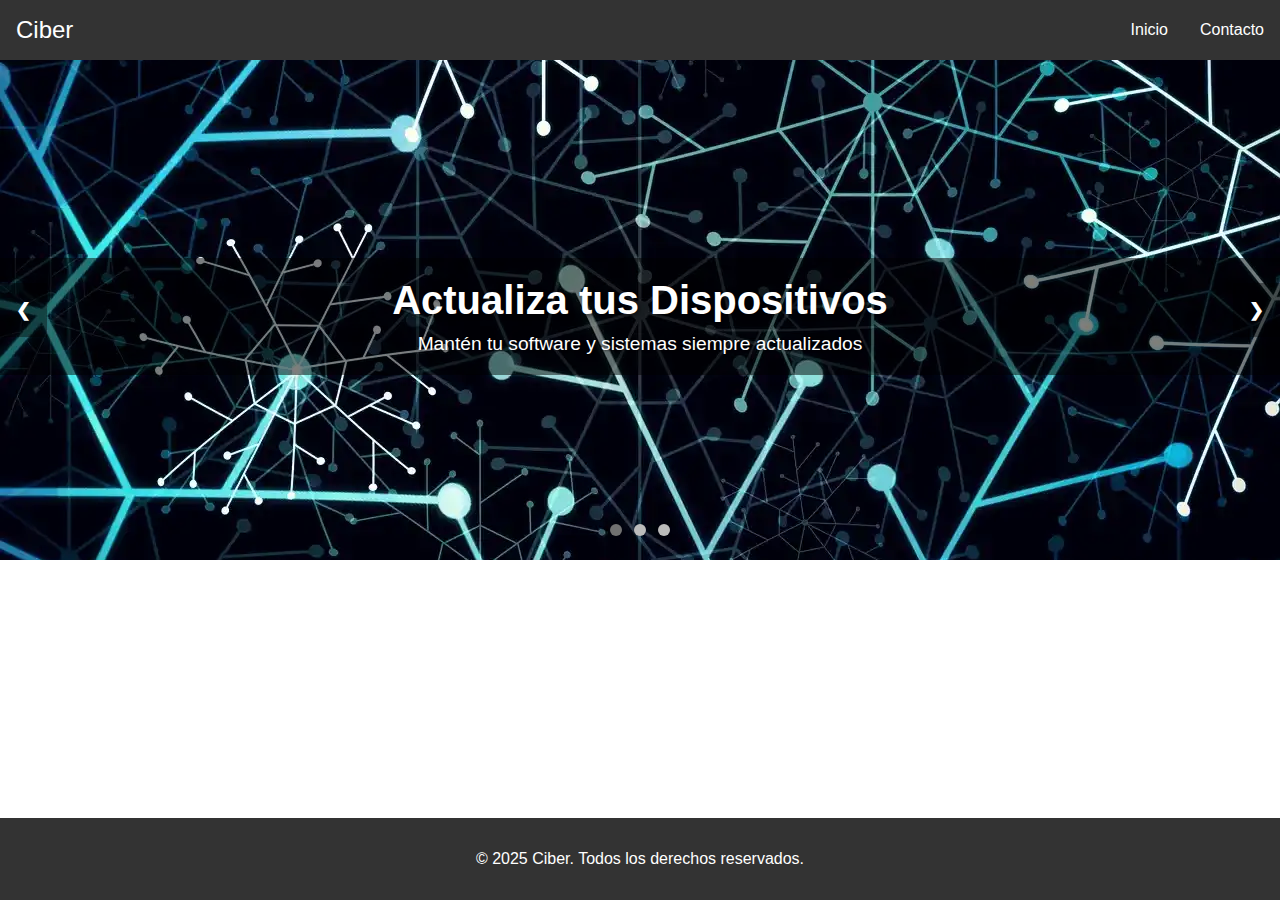
<file: index.html>
<!DOCTYPE html>
<html lang="en">
<head>
    <meta charset="UTF-8">
    <meta name="viewport" content="width=device-width, initial-scale=1.0">
    <meta name="description" content="Ciber es una página sobre consejos de ciberseguridad">
    <link rel="stylesheet" href="./src/styles/styles.css">
    <link rel="stylesheet" href="./src/styles/slider.css">
    <title>Ciber</title>
</head>
<body>
    <header>
        <nav class="navbar">
            <div class="logo">
                <a href="/">Ciber</a>
            </div>
            <ul class="nav-menu">
                <li><a href="#">Inicio</a></li>
                <li><a href="#">Contacto</a></li>
            </ul>
            <div class="hamburger">
                <span class="bar"></span>
                <span class="bar"></span>
                <span class="bar"></span>
            </div>
        </nav>
    </header>
    <main class="main-content">
        <section class="slider-container">
            <div class="slider">
                <div class="slide slideAnimation">
                    <img src="./src/images/cibersec-1.webp" alt="Imagen ciberseguridad1">
                    <div class="slide-content">
                        <h2>Actualiza tus Dispositivos</h2>
                        <p>Mantén tu software y sistemas siempre actualizados</p>  
                    </div>
                </div>
                <div class="slide slideAnimation">
                    <img src="./src/images/cibersec-2.webp" alt="Imagen ciberseguridad2">
                    <div class="slide-content">
                        <h2>Protege tus Contraseñas</h2>
                        <p>Usa contraseñas fuertes y diferentes para cada cuenta</p>
                    </div>
                </div>
                <div class="slide slideAnimation">
                    <img src="./src/images/cibersec-3.webp" alt="Imagen ciberseguridad3">
                    <div class="slide-content">
                        <h2>Cuidado con el Phishing</h2>
                        <p>Aprende a identificar correos y mensajes sospechosos</p>               
                    </div>
                </div>
                
                <!-- Botones de navegación -->
                <button class="prev" onclick="changeSlide(-1)">&#10094;</button>
                <button class="next" onclick="changeSlide(1)">&#10095;</button>
                
                <!-- Indicadores -->
                <div class="dots">
                    <span class="dot" onclick="currentSlide(1)"></span>
                    <span class="dot" onclick="currentSlide(2)"></span>
                    <span class="dot" onclick="currentSlide(3)"></span>
                </div>
            </div>
        </section>
    </main>
    <footer class="footer">

        <div class="footer-bottom">
            <p>&copy; 2025 Ciber. Todos los derechos reservados.</p>
        </div>
    </footer>
</body>
<script src="./src/js/script.js"></script>
</html>
</file>
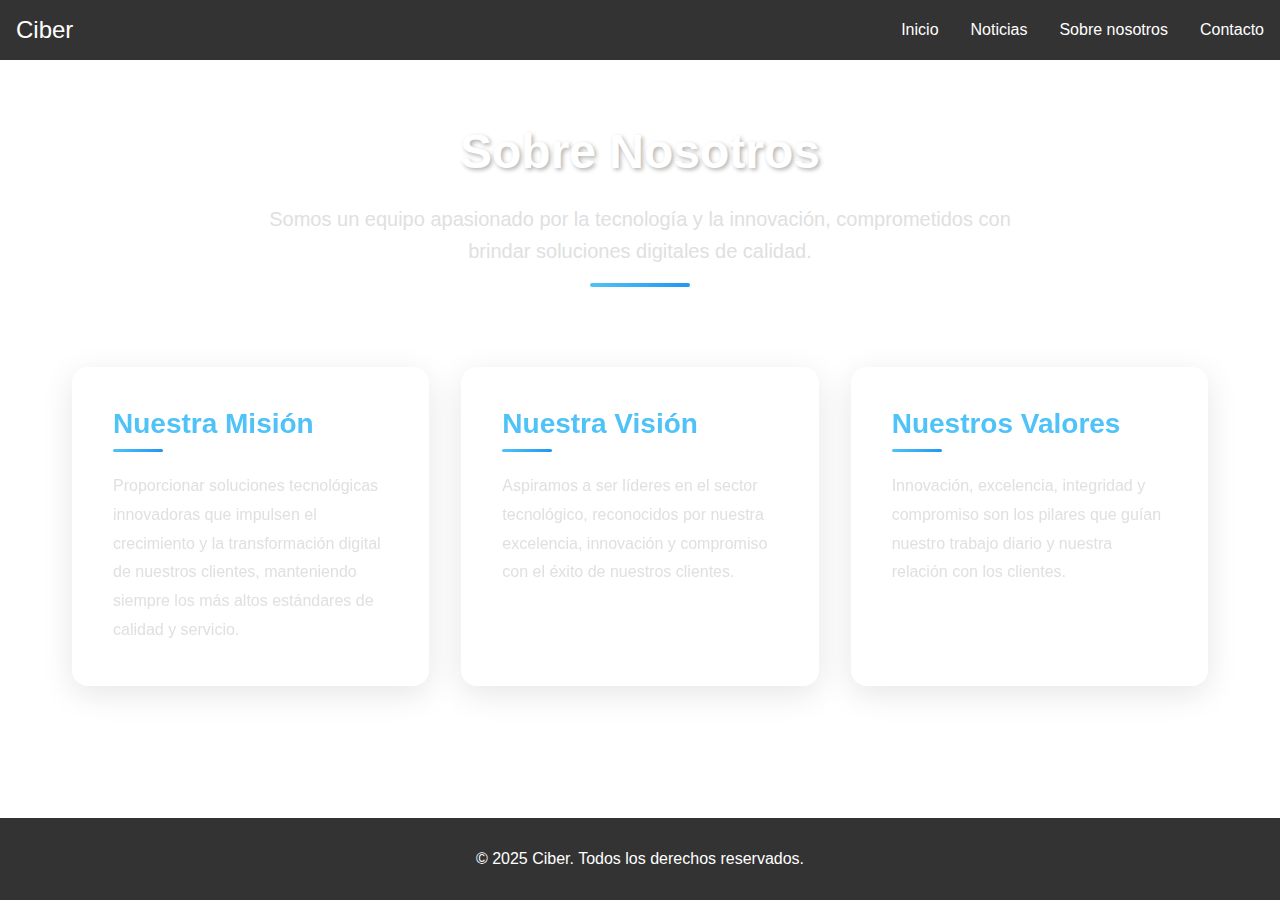
<file: src/pages/about-us.html>
<!DOCTYPE html>
<html lang="en">
<head>
    <meta charset="UTF-8">
    <meta name="viewport" content="width=device-width, initial-scale=1.0">
    <link rel="stylesheet" href="../styles/styles.css">
    <link rel="stylesheet" href="../styles/about-us.css">
    <title>Sobre nosotros - Ciber</title>
</head>
<body>
    <header>
        <nav class="navbar">
            <div class="logo">
                <a href="../../index.html">Ciber</a>
            </div>
            <ul class="nav-menu">
                <li><a href="../../index.html">Inicio</a></li>
                <li><a href="news.html">Noticias</a></li>
                <li class="nav-item-active"><a href="about-us.html">Sobre nosotros</a></li>
                <li><a href="contact.html">Contacto</a></li>
            </ul>
            <div class="hamburger">
                <span class="bar"></span>
                <span class="bar"></span>
                <span class="bar"></span>
            </div>
        </nav>
    </header>
    <main class="main-content">
        <section class="about-us-container">
            <div class="about-header">
                <h1>Sobre Nosotros</h1>
                <p>Somos un equipo apasionado por la tecnología y la innovación, comprometidos con brindar soluciones digitales de calidad.</p>
            </div>
            
            <div class="about-content">
                <div class="about-card">
                    <h2>Nuestra Misión</h2>
                    <p>Proporcionar soluciones tecnológicas innovadoras que impulsen el crecimiento y la transformación digital de nuestros clientes, manteniendo siempre los más altos estándares de calidad y servicio.</p>
                </div>
                
                <div class="about-card">
                    <h2>Nuestra Visión</h2>
                    <p>Aspiramos a ser líderes en el sector tecnológico, reconocidos por nuestra excelencia, innovación y compromiso con el éxito de nuestros clientes.</p>
                </div>
                
                <div class="about-card">
                    <h2>Nuestros Valores</h2>
                    <p>Innovación, excelencia, integridad y compromiso son los pilares que guían nuestro trabajo diario y nuestra relación con los clientes.</p>
                </div>
            </div>

        </section>
    </main>
    <footer class="footer">
        <div class="footer-bottom">
            <p>&copy; 2025 Ciber. Todos los derechos reservados.</p>
        </div>
    </footer>
    <script src="../js/script.js"></script>
</body>
</html>
</file>
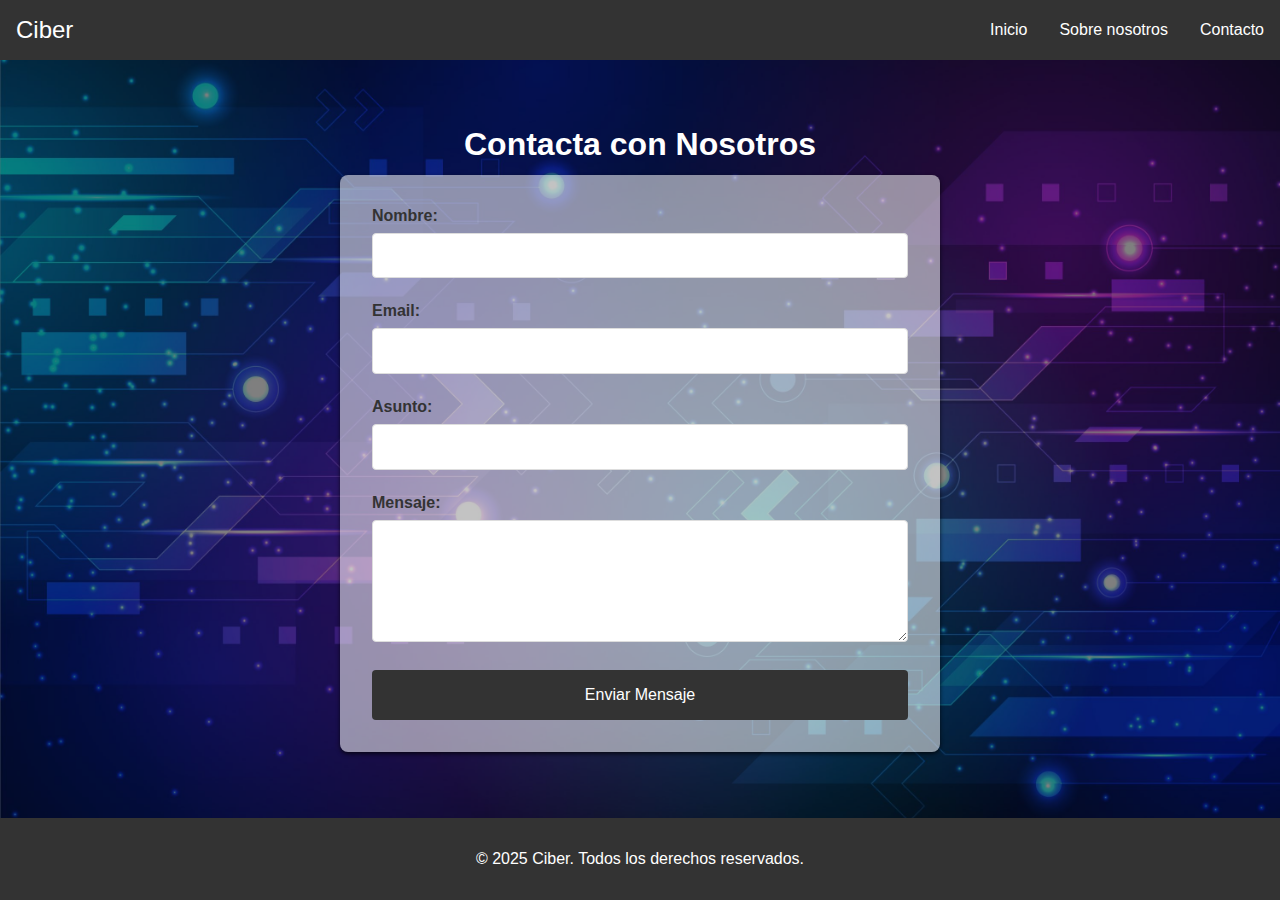
<file: src/pages/contact.html>
<!DOCTYPE html>
<html lang="en">
<head>
    <meta charset="UTF-8">
    <meta name="viewport" content="width=device-width, initial-scale=1.0">
    <link rel="stylesheet" href="../styles/styles.css">
    <link rel="stylesheet" href="../styles/contact.css">
    <title>Contacto - Ciber</title>
</head>
<body>
    <header>
        <nav class="navbar">
            <div class="logo">
                <a href="../../index.html">Ciber</a>
            </div>
            <ul class="nav-menu">
                <li><a href="../../index.html">Inicio</a></li>
                <li><a href="about-us.html">Sobre nosotros</a></li>
                <li class="nav-item-active"><a href="contact.html">Contacto</a></li>
            </ul>
            <div class="hamburger">
                <span class="bar"></span>
                <span class="bar"></span>
                <span class="bar"></span>
            </div>
        </nav>
    </header>
    <main class="main-content">
        <section class="contact-container">
            <h1>Contacta con Nosotros</h1>
            <form id="contactForm" class="contact-form">
                <div class="form-group">
                    <label for="name">Nombre:</label>
                    <input type="text" id="name" name="name">
                </div>
                <div class="form-group">
                    <label for="email">Email:</label>
                    <input type="email" id="email" name="email">
                </div>
                <div class="form-group">
                    <label for="subject">Asunto:</label>
                    <input type="text" id="subject" name="subject">
                </div>
                <div class="form-group">
                    <label for="message">Mensaje:</label>
                    <textarea id="message" name="message" rows="5"></textarea>
                </div>
                <button type="submit" class="submit-btn">Enviar Mensaje</button>
            </form>
            <div id="successMessage" class="success-message" style="display: none;">
                ¡Mensaje enviado con éxito!
            </div>
        </section>
    </main>
    <footer class="footer">
        <div class="footer-bottom">
            <p>&copy; 2025 Ciber. Todos los derechos reservados.</p>
        </div>
    </footer>
    <script src="../js/script.js"></script>
    <script src="../js/contact.js"></script>
</body>
</html>
</file>
<file: src/styles/slider.css>
/* Estilos del Slider/Carrusel */
.slider {
    position: relative;
    max-width: 100%;
    height: 500px;
    margin: auto;
    overflow: hidden;
}

.slide {
    display: none;
    width: 100%;
    height: 100%;
    position: relative;
}

.slide img {
    width: 100%;
    height: 100%;
    object-fit: cover;
}

/* Botones prev/next */
.prev, .next {
    cursor: pointer;
    position: absolute;
    top: 50%;
    transform: translateY(-50%);
    width: auto;
    padding: 16px;
    color: #ffffff;
    font-weight: bold;
    font-size: 18px;
    transition: 0.6s ease;
    border: none;
    background-color: #00000066;
    user-select: none;
}

.next {
    right: 0;
}

.prev {
    left: 0;
}

.prev:hover, .next:hover {
    background-color: rgba(0,0,0,0.8);
}

/* Indicadores (puntos que indican que imagen se muestra */
.dots {
    position: absolute;
    bottom: 20px;
    width: 100%;
    text-align: center;
}

.dot {
    cursor: pointer;
    height: 12px;
    width: 12px;
    margin: 0 4px;
    background-color: #bbb;
    border-radius: 50%;
    display: inline-block;
    transition: background-color 0.6s ease;
}

.active-dot, .dot:hover {
    background-color: #717171;
}

/* Animación */
.slideAnimation {
    animation-name: sliderFade;
    animation-duration: 1.5s;
}

@keyframes sliderFade {
    from {opacity: .4} 
    to {opacity: 1}
}

.slide-content {
    position: absolute;
    bottom: 37%;
    left: 0;
    right: 0;
    text-align: center;
    color: white;
    padding: 20px;
    background: rgba(0, 0, 0, 0.5);
}

.slide-content h2 {
    font-size: 2.5em;
    margin-bottom: 10px;
    text-shadow: 2px 2px 4px rgba(0, 0, 0, 0.5);
}

.slide-content p {
    font-size: 1.2em;
    text-shadow: 1px 1px 2px rgba(0, 0, 0, 0.5);
}

@media (max-width: 768px) {
    .slider {
        height: 260px;
    }
    
    .prev, .next {
        padding: 8px;
        font-size: 14px;
    }

    .slide-content h2 {
        font-size: 1.5em;
    }

    .slide-content p {
        font-size: 1em;
    }

    .slide-content {
        bottom: 30%;
    }
}
</file>
<file: src/styles/about-us.css>
.main-content-about-us {
    color: #ffffff;
    position: relative;
}


/* Contenedor principal de la sección sobre nosotros */
.about-us-container {
    padding: 64px 32px;
    max-width: 1200px;
    margin: 0 auto;
    position: relative;
    z-index: 1;
}

/* Estilos del encabezado */
.about-header {
    text-align: center;
    margin-bottom: 64px;
    position: relative;
}

/* Línea decorativa debajo del encabezado */
.about-header::after {
    content: '';
    position: absolute;
    bottom: -20px;
    left: 50%;
    transform: translateX(-50%);
    width: 100px;
    height: 4px;
    background: linear-gradient(90deg, #4fc3f7, #2196f3);
    border-radius: 2px;
}


.about-header h1 {
    font-size: 48px;
    color: #ffffff;
    margin-bottom: 24px;
    text-shadow: 2px 2px 4px rgba(0, 0, 0, 0.3);
    font-weight: 700;
}


.about-header p {
    font-size: 20px;
    color: #e0e0e0;
    max-width: 800px;
    margin: 0 auto;
    line-height: 1.6;
}

/* Grid de tarjetas informativas */
.about-content {
    display: grid;
    grid-template-columns: repeat(auto-fit, minmax(300px, 1fr));
    gap: 32px;
    margin-top: 100px;
}

/* Estilos de las tarjetas individuales */
.about-card {
    background: #ffffff1a;
    backdrop-filter: blur(10px);
    padding: 40px;
    border-radius: 16px;
    box-shadow: 0 8px 32px #0000001a;
    transition: all 0.3s ease;
    border: 1px solid #ffffff1a;
}

/* Efecto hover de las tarjetas */
.about-card:hover {
    transform: translateY(-10px);
    background: rgba(255, 255, 255, 0.15);
    box-shadow: 0 12px 40px rgba(0, 0, 0, 0.2);
}


.about-card h2 {
    color: #4fc3f7;
    margin-bottom: 20px;
    font-size: 28px;
    font-weight: 600;
    position: relative;
    padding-bottom: 12px;
}


.about-card h2::after {
    content: '';
    position: absolute;
    bottom: 0;
    left: 0;
    width: 50px;
    height: 3px;
    background: linear-gradient(90deg, #4fc3f7, #2196f3);
    border-radius: 2px;
}


.about-card p {
    color: #e0e0e0;
    line-height: 1.8;
    font-size: 16px;
}

/* Estilos responsive para dispositivos móviles */
@media (max-width: 768px) {
    .about-us-container {
        padding: 32px 16px;
    }

    .about-header h1 {
        font-size: 36px;
    }

    .about-header p {
        font-size: 18px;
    }

    .about-content {
        grid-template-columns: 1fr;
        margin-top: 64px;
    }

    .about-card {
        padding: 32px;
    }
}
</file>
<file: src/styles/contact.css>
.contact-container {
    display: flex;
    justify-content: center;
    align-items: center;
    flex-direction: column;
    padding: 20px;
    background-image: url('../images/contact-img.jpg');
    background-size: cover;
    background-position: center;
    background-repeat: no-repeat;
    min-height: calc(100vh - 142px);
    position: relative;
}

.contact-container::before {
    content: '';
    position: absolute;
    top: 0;
    left: 0;
    right: 0;
    bottom: 0;
    background-color: rgba(0, 0, 0, 0.5);
    z-index: 1;
}


.contact-container h1,
.contact-form,
.success-message {
    position: relative;
    z-index: 2;
}

.contact-container h1 {
    text-align: center;
    margin-bottom: 12px;
    color: #fff; 
}

.contact-form {
    width: 600px;
    background-color: #f9f9f98d; 
    padding: 32px;
    border-radius: 8px;
    box-shadow: 0 2px 4px #000000b0;
}

.form-group {
    margin-bottom: 24px;
}

.form-group label {
    display: block;
    margin-bottom: 8px;
    color: #333;
    font-weight: bold;
}

.form-group input,
.form-group textarea {
    width: 100%;
    padding: 12.8px;
    border: 1px solid #ddd;
    border-radius: 4px;
    font-size: 16px;
}

.form-group textarea {
    resize: vertical;
}

.submit-btn {
    background-color: #333;
    color: white;
    padding: 16px 32px;
    border: none;
    border-radius: 4px;
    cursor: pointer;
    font-size: 16px;
    width: 100%;
    transition: background-color 0.3s;
}

.submit-btn:hover {
    background-color: #444;
}

.success-message {
    background-color: #4caf50e6; 
    color: white;
    padding: 16px;
    border-radius: 4px;
    text-align: center;
    margin-top: 16px;
}

.error-message {
    color: #ff0000;
    font-size: 11.2px;
    margin-top: 3.2px;
    display: block;
    font-style: italic;
}

input.error,
textarea.error {
    border-color: #ff0000;
}

@media (max-width: 768px) {
    .contact-container {
        padding: 16px;
    }
    
    .contact-form {
        width: 90%;
        padding: 16px;
    }
}
</file>
<file: src/styles/styles.css>
/* Reset básico */
* {
    margin: 0;
    padding: 0;
    box-sizing: border-box;
}

body {
    font-family: Arial, sans-serif;
    min-height: 100vh;
    display: flex;
    flex-direction: column;
}

/* Estilos de la navegación */
.navbar {
    background-color: #333;
    padding: 1rem;
    display: flex;
    justify-content: space-between;
    align-items: center;
    position: relative;
    z-index: 1000;
}

.logo a {
    color: white;
    text-decoration: none;
    font-size: 1.5rem;
}

.nav-menu {
    display: flex;
    list-style: none;
    gap: 2rem;
}

.nav-menu a {
    color: white;
    text-decoration: none;
}

.hamburger {
    display: none;
    cursor: pointer;
}

.bar {
    display: block;
    width: 25px;
    height: 3px;
    margin: 5px auto;
    background-color: white;
}

/* Estilos del contenido principal */
.main-content {
    flex: 1;
}

/*  */


/* Estilos del footer */
.footer {
    background-color: #333;
    color: white;
    padding: 2rem 0;
}

.footer-bottom {
    text-align: center;
}

@keyframes fade {
    from {opacity: .4} 
    to {opacity: 1}
}

/* Responsive */
@media (max-width: 768px) {
    .nav-menu {
        display: none;
        position: fixed;
        left: -100%;
        top: 60px;
        gap: 0;
        flex-direction: column;
        background-color: #333;
        width: 100%;
        text-align: center;
        transition: 0.3s;
        z-index: 1000;
    }

    .nav-menu.active {
        left: 0;
        display: flex;
    }

    .nav-menu li {
        margin: 16px 0;
    }

    .hamburger {
        display: block;
    }

    .slider {
        height: 300px;
    }
    
    .prev, .next {
        padding: 8px;
        font-size: 14px;
    }
}
</file>
